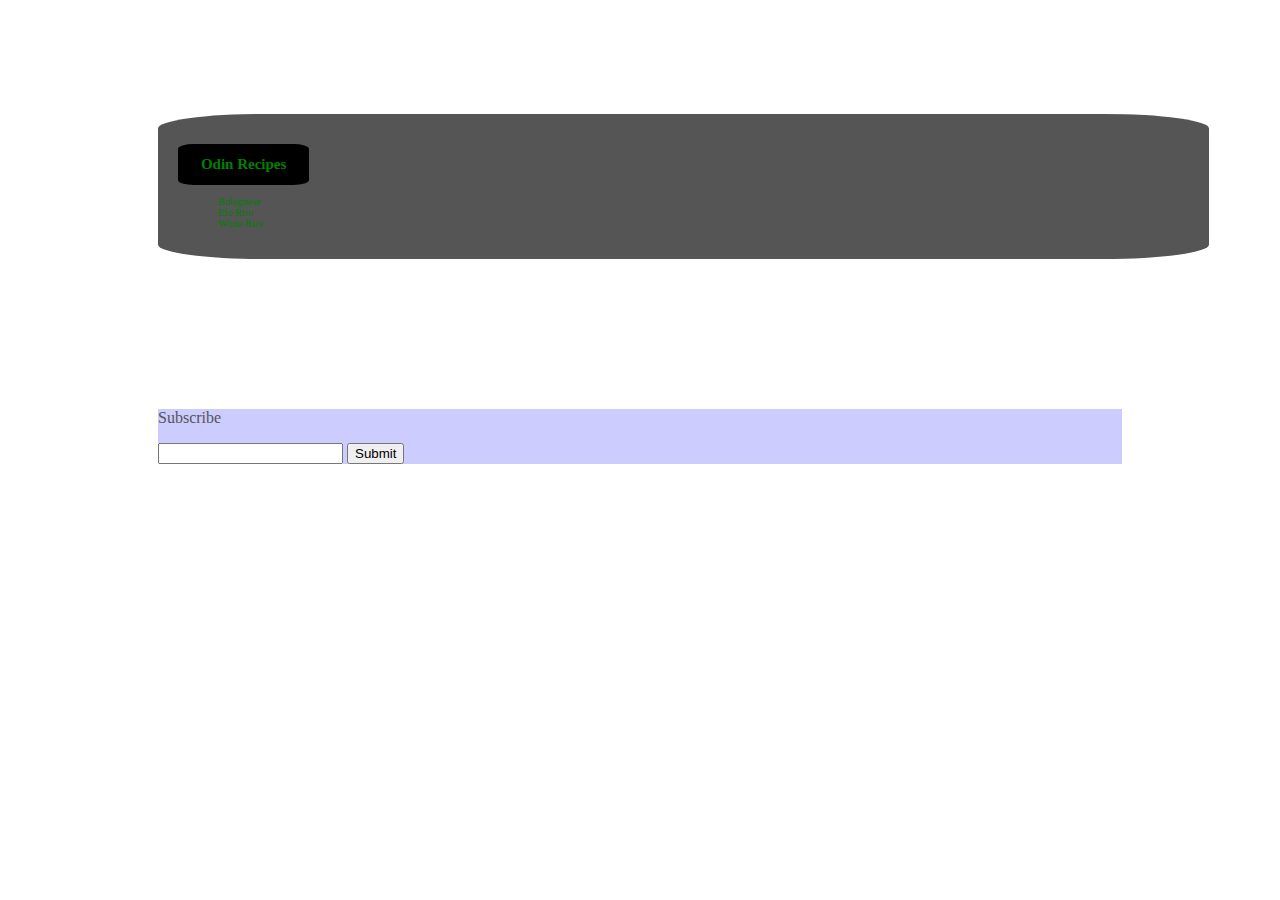
<file: index.html>
<!DOCTYPE html>
<html lang="en">
    <head>
        <meta charset="UTF-8">
        <title>recipes</title>
        <link rel="stylesheet" href="css/home.css">

    </head>

    <body>

        <div class="header">
            <h1> <a href="#">Home </a> </h1>
        </div>

        <!--A simple page with links-->
        <div class="meal">    
            <h1> <a href="#"> Odin Recipes</h1></a>
            <ul>
                <li><a href="recipes/bolognese.html">Bolognese</a></li>
                <li><a href="recipes/eforiro.html">Efo Riro</a></li>
                <li><a href="recipes/white_rice.html">White Rice</a></li>
            </ul>
        </div>

        <div class="footer">
            <p>Subscribe</p>
            <input type="text" name="email">
            <input class="button" type="submit" name="" >
            
        </div>
        

            
        
    </body>

</html>
</file>
<file: css/home.css>
.header h1{
    text-align: right;
    border-style: dotted;
    margin-left: 1300px;
    padding-right: 15px;   
    font-weight: 300;     
}

.meal{
    background-color: #555;
    padding: 20px;
    width: 80%;
    margin: 50px 150px;
    border-radius: 10%;
    font-family: Cambria, Cochin, Georgia, Times, 'Times New Roman', serif;
}

.meal h1{
    color: aliceblue;
    border: white 1.2px;
    border-radius: 12%;
    margin-right: 880px ;
    padding: 12px;
    background-color: black;
    text-align: center;
    font-size: 15px;
}

.meal ul{
    list-style: none;
    font-size: 10px;
}

a{
    text-decoration: none;
    color: green;
}

a:hover{
    color: red;
}

.footer{
    color: #555;
    margin: 150px;

    background-color: rgba(0,0,255,0.2);
}

/*ul{
    display: flex;
}*/
</file>
